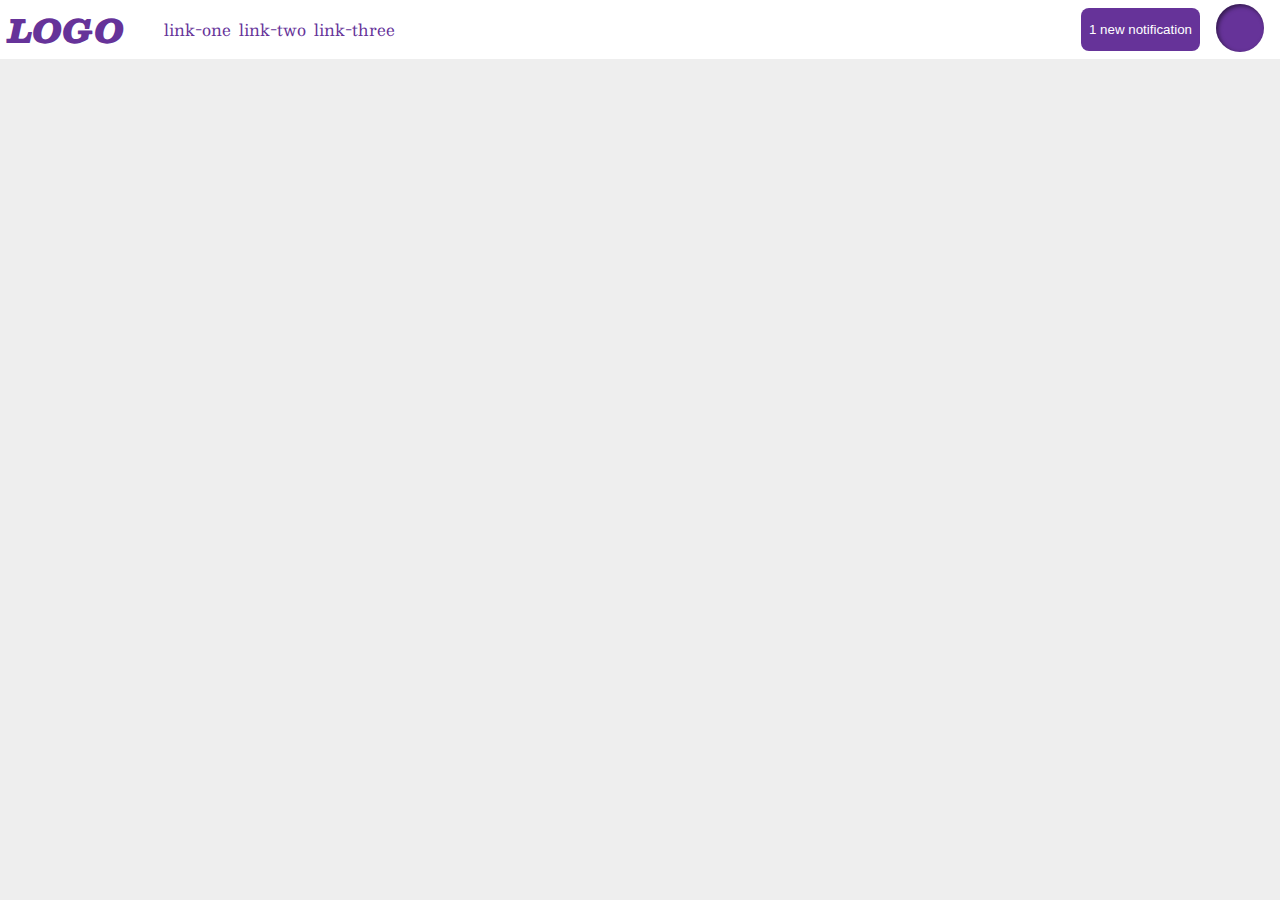
<file: foundations/flex/03-flex-header-2/index.html>
<!DOCTYPE html>
<html lang="en">
  <head>
    <meta charset="UTF-8">
    <meta http-equiv="X-UA-Compatible" content="IE=edge">
    <meta name="viewport" content="width=device-width, initial-scale=1.0">
    <title>Flex Header 2</title>
    <link rel="stylesheet" href="style.css">
  </head>
  <body>
    <div class='container'> 
      <div class="header">
        <div class="logo">
          LOGO
        </div>
        <ul class="links">
          <li><a href="https://google.com">link-one</a></li>
          <li><a href="https://google.com">link-two</a></li>
          <li><a href="https://google.com">link-three</a></li>
        </ul>
      </div>
      <div class='notification'>
          <button class="notifications">1 new notification</button>
          <div class="profile-image"></div>
      </div>
    </div>
  </body>
</html>
</file>
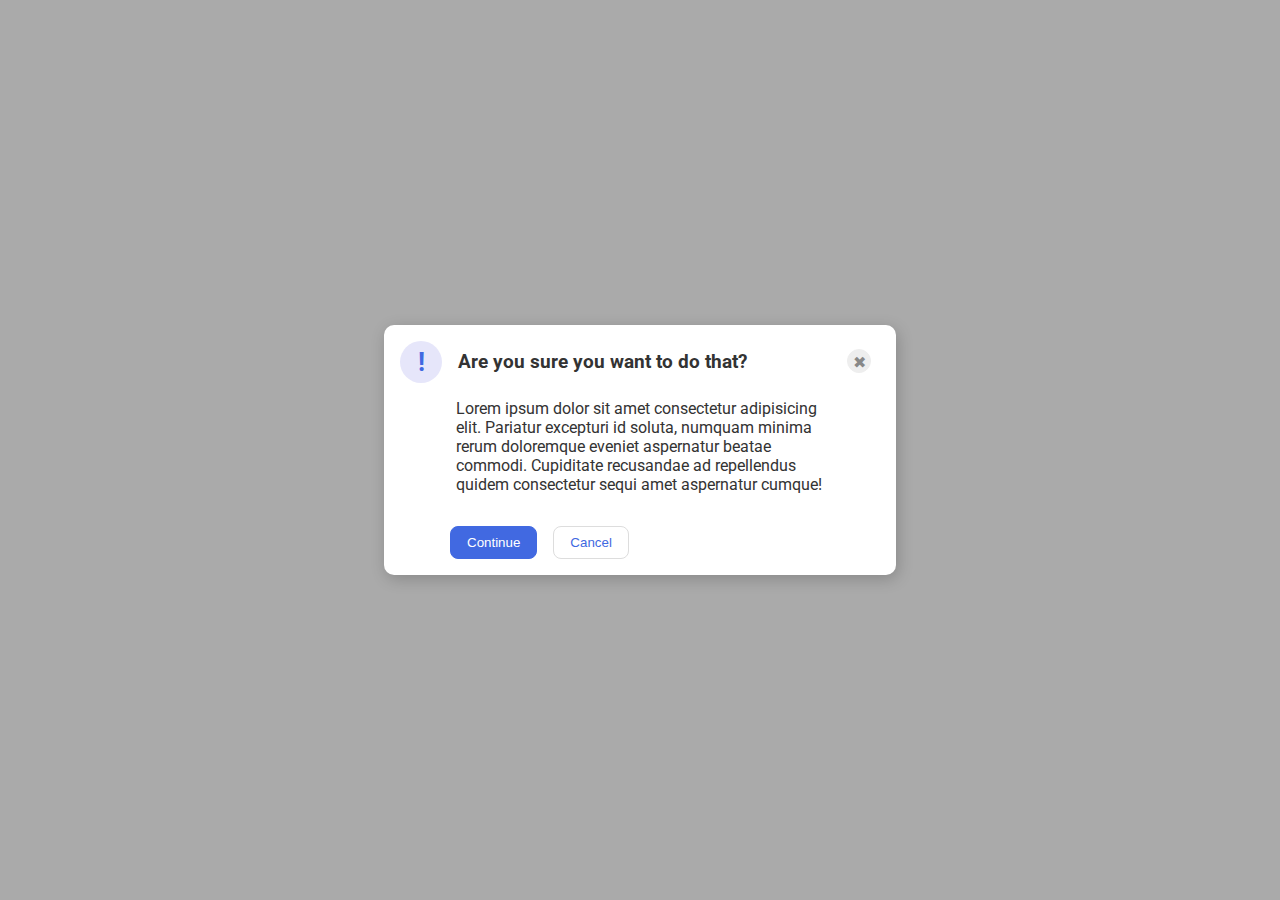
<file: foundations/flex/05-flex-modal/index.html>
<!DOCTYPE html>
<html lang="en">
  <head>
    <meta charset="UTF-8" />
    <meta http-equiv="X-UA-Compatible" content="IE=edge" />
    <meta name="viewport" content="width=device-width, initial-scale=1.0" />
    <link rel="stylesheet" href="style.css" />
    <title>Modal</title>
  </head>
  <body>
    <div class="modal">
      <div class="container-one">
        <div class="icon">!</div>
        <div class="header">Are you sure you want to do that?</div>
        <button class="close-button">✖</button>
      </div>
      <div class="text">
        Lorem ipsum dolor sit amet consectetur adipisicing elit. Pariatur
        excepturi id soluta, numquam minima rerum doloremque eveniet aspernatur
        beatae commodi. Cupiditate recusandae ad repellendus quidem consectetur
        sequi amet aspernatur cumque!
      </div>
      <div class="buttons">
        <button class="continue">Continue</button>
        <button class="cancel">Cancel</button>
      </div>
    </div>
  </body>
</html>
</file>
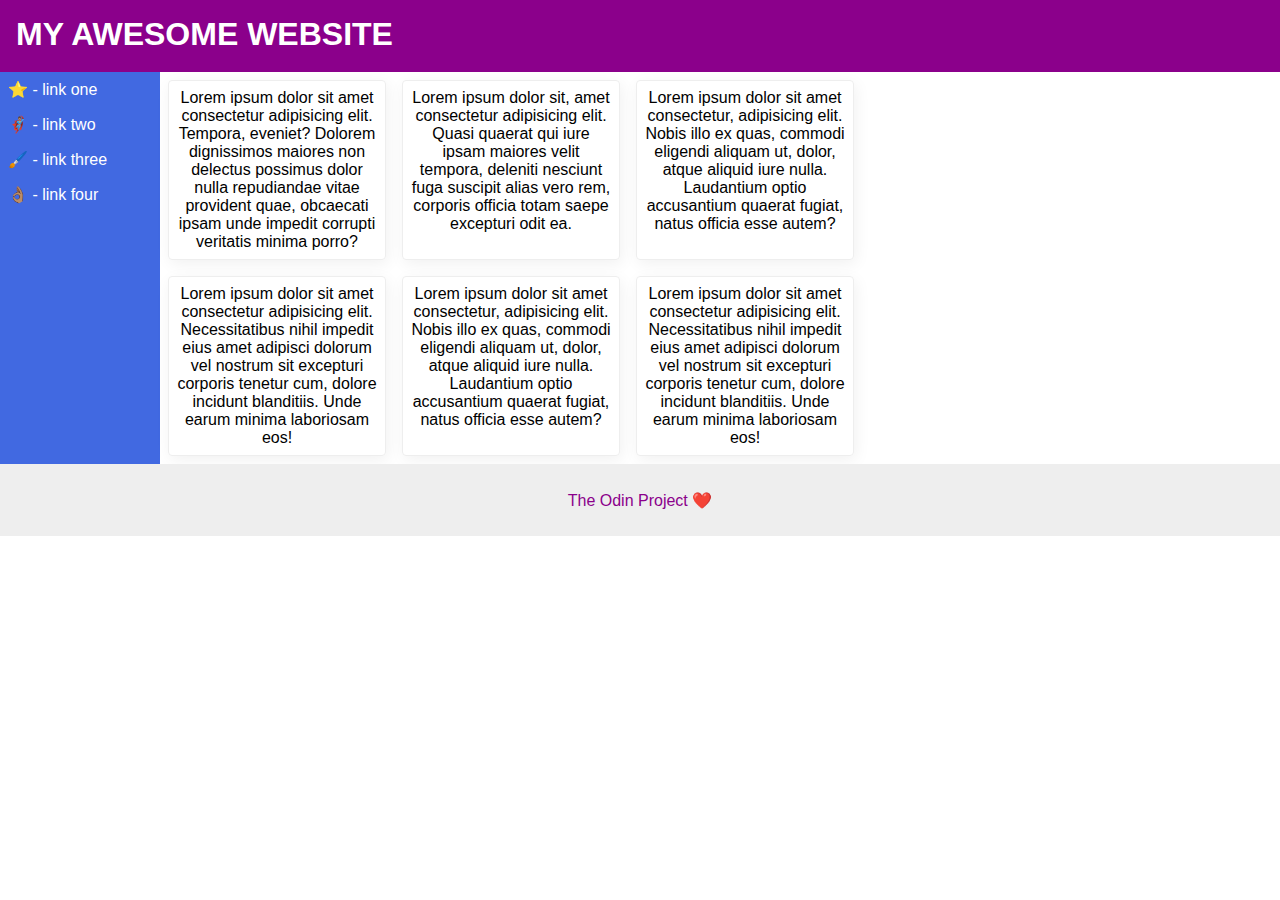
<file: foundations/flex/07-flex-layout-2/index.html>
<!DOCTYPE html>
<html lang="en">
  <head>
    <meta charset="UTF-8" />
    <meta http-equiv="X-UA-Compatible" content="IE=edge" />
    <meta name="viewport" content="width=device-width, initial-scale=1.0" />
    <title>The Holy Grail</title>
    <link rel="stylesheet" href="style.css" />
  </head>
  <body>
    <div class="header">
      <h1>MY AWESOME WEBSITE</h1>
    </div>
    <div class="main-content">
      <div class="sidebar">
        <ul>
          <li><a href="#">⭐ - link one</a></li>
          <li><a href="#">🦸🏽‍♂️ - link two</a></li>
          <li><a href="#">🖌️ - link three</a></li>
          <li><a href="#">👌🏽 - link four</a></li>
        </ul>
      </div>
      <div class="card-container">
        <div class="top-three">
          <div class="card">
            Lorem ipsum dolor sit amet consectetur adipisicing elit. Tempora,
            eveniet? Dolorem dignissimos maiores non delectus possimus dolor
            nulla repudiandae vitae provident quae, obcaecati ipsam unde impedit
            corrupti veritatis minima porro?
          </div>
          <div class="card">
            Lorem ipsum dolor sit, amet consectetur adipisicing elit. Quasi
            quaerat qui iure ipsam maiores velit tempora, deleniti nesciunt fuga
            suscipit alias vero rem, corporis officia totam saepe excepturi odit
            ea.
          </div>
          <div class="card">
            Lorem ipsum dolor sit amet consectetur, adipisicing elit. Nobis illo
            ex quas, commodi eligendi aliquam ut, dolor, atque aliquid iure
            nulla. Laudantium optio accusantium quaerat fugiat, natus officia
            esse autem?
          </div>
        </div>
        <div class="bottom-three">
          <div class="card">
            Lorem ipsum dolor sit amet consectetur adipisicing elit.
            Necessitatibus nihil impedit eius amet adipisci dolorum vel nostrum
            sit excepturi corporis tenetur cum, dolore incidunt blanditiis. Unde
            earum minima laboriosam eos!
          </div>
          <div class="card">
            Lorem ipsum dolor sit amet consectetur, adipisicing elit. Nobis illo
            ex quas, commodi eligendi aliquam ut, dolor, atque aliquid iure
            nulla. Laudantium optio accusantium quaerat fugiat, natus officia
            esse autem?
          </div>
          <div class="card">
            Lorem ipsum dolor sit amet consectetur adipisicing elit.
            Necessitatibus nihil impedit eius amet adipisci dolorum vel nostrum
            sit excepturi corporis tenetur cum, dolore incidunt blanditiis. Unde
            earum minima laboriosam eos!
          </div>
        </div>
      </div>
    </div>

    <div class="footer">The Odin Project ❤️</div>
  </body>
</html>
</file>
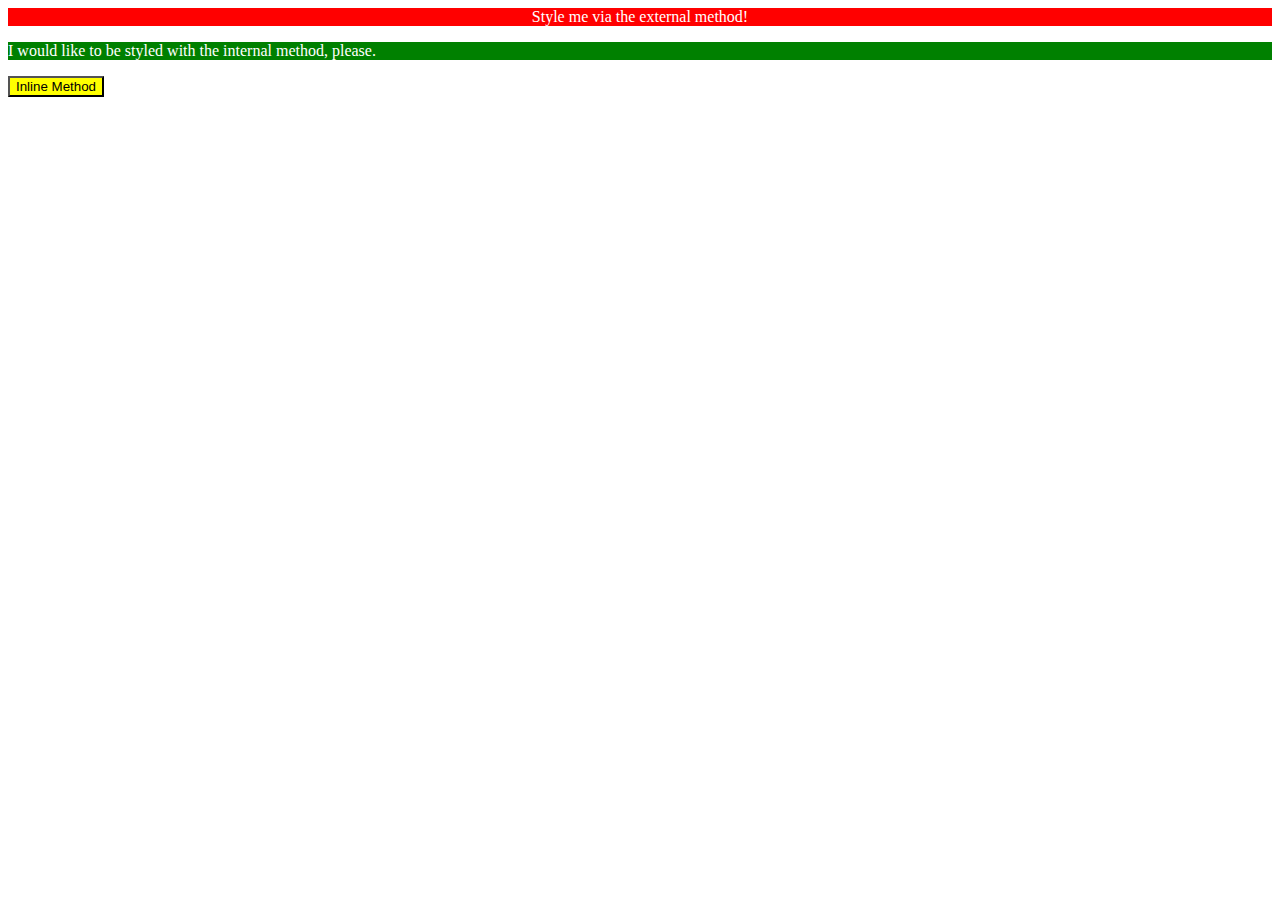
<file: foundations/intro-to-css/01-css-methods/index.html>
<!DOCTYPE html>
<html lang="en">
  <head>
    <meta charset="UTF-8">
    <meta http-equiv="X-UA-Compatible" content="IE=edge">
    <meta name="viewport" content="width=device-width, initial-scale=1.0">
    <link rel="stylesheet" href="styles.css">
    <style>
      p {
        background-color: green;
        color: white;
      }
    </style>
    <title>Methods for Adding CSS</title>
  </head>
  <body>
    <div>Style me via the external method!</div>
    <p>I would like to be styled with the internal method, please.</p>
    <button style="background-color: yellow;">Inline Method</button>
  </body>
</html>
</file>
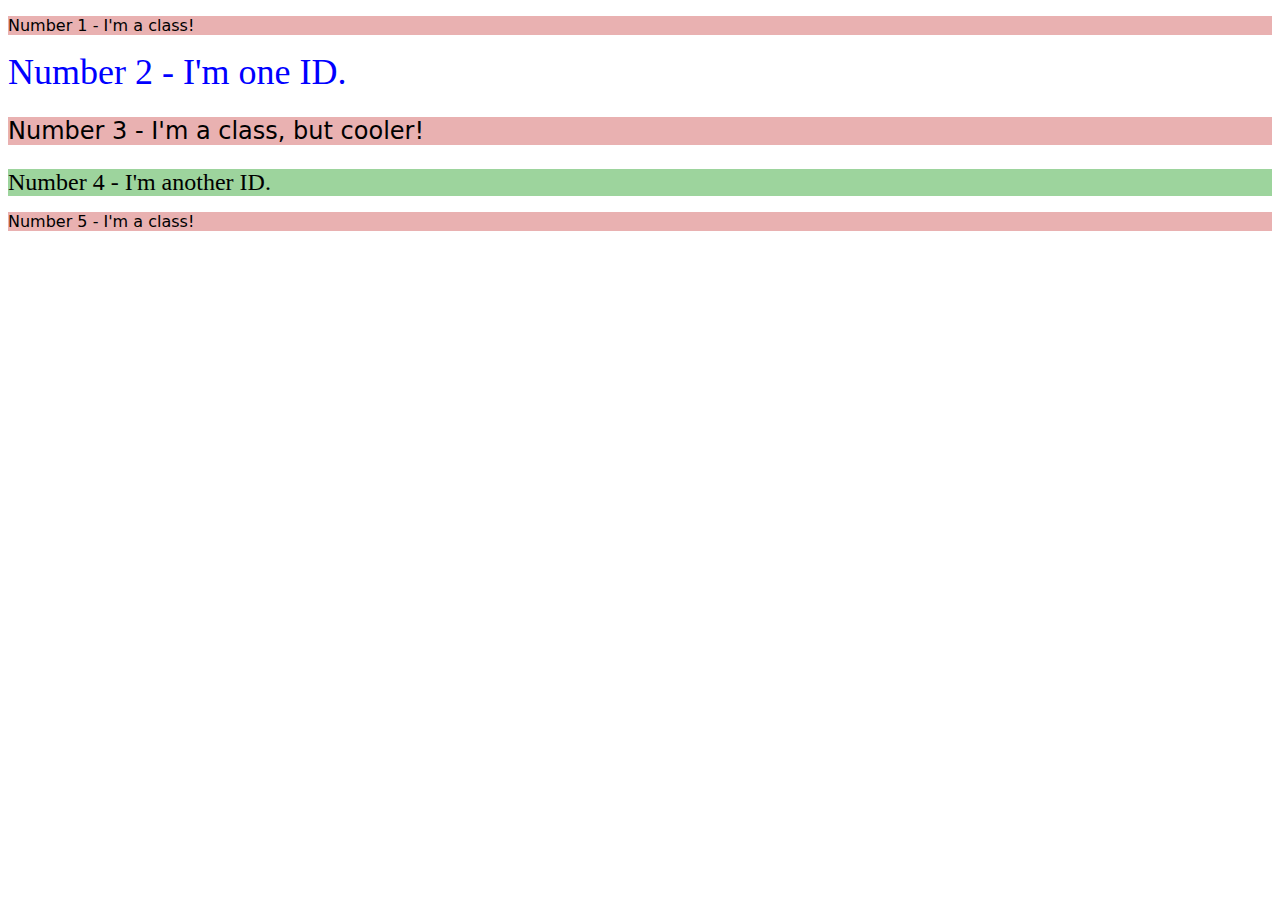
<file: foundations/intro-to-css/02-class-id-selectors/index.html>
<!DOCTYPE html>
<html lang="en">
  <head>
    <meta charset="UTF-8">
    <meta http-equiv="X-UA-Compatible" content="IE=edge">
    <meta name="viewport" content="width=device-width, initial-scale=1.0">
    <title>Class and ID Selectors</title>
    <link rel="stylesheet" href="style.css">
  </head>
  <body>
    <p class="red-bg">Number 1 - I'm a class!</p>
    <div class="second">Number 2 - I'm one ID.</div>
    <p class="red-bg big-font">Number 3 - I'm a class, but cooler!</p>
    <div class="fourth">Number 4 - I'm another ID.</div>
    <p class="red-bg">Number 5 - I'm a class!</p>
  </body>
</html>
</file>
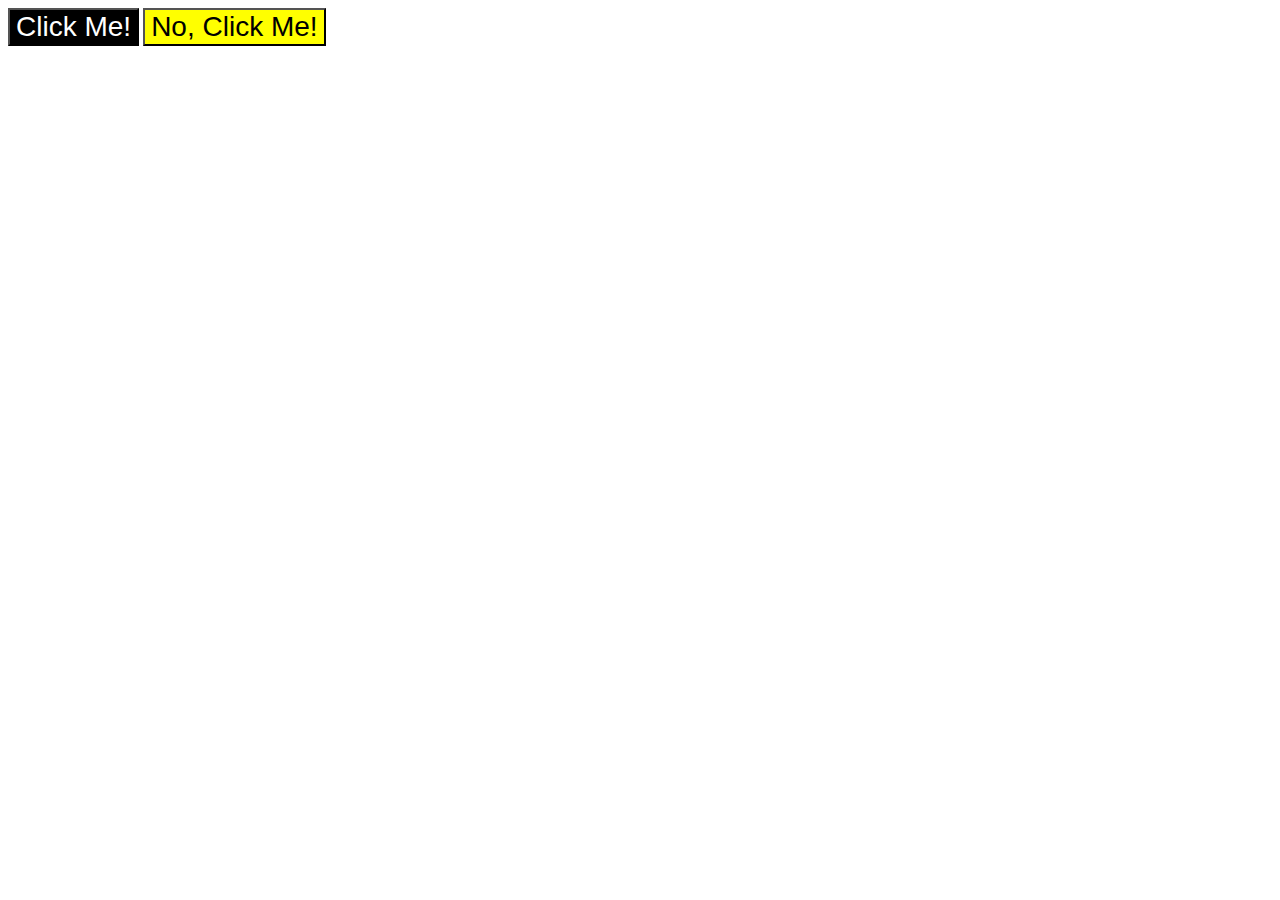
<file: foundations/intro-to-css/03-grouping-selectors/index.html>
<!DOCTYPE html>
<html lang="en">
  <head>
    <meta charset="UTF-8">
    <meta http-equiv="X-UA-Compatible" content="IE=edge">
    <meta name="viewport" content="width=device-width, initial-scale=1.0">
    <title>Grouping Selectors</title>
    <link rel="stylesheet" href="style.css">
  </head>
  <body>
    <button class="one">Click Me!</button>
    <button class="two">No, Click Me!</button>
  </body>
</html>
</file>
<file: foundations/flex/03-flex-header-2/style.css>
/* this is some magical font-importing.  
you'll learn about it later. */
@import url('https://fonts.googleapis.com/css2?family=Besley:ital,wght@0,400;1,900&display=swap');

body {
  margin: 0;
  background: #eee;
  font-family: Besley, serif;
}

.header {
  background: white;
}

.profile-image {
  background: rebeccapurple;
  box-shadow: inset 2px 2px 4px rgba(0,0,0,.5);
  border-radius: 50%;
  width: 48px;
  height: 48px;
}

.logo {
  color: rebeccapurple;
  font-size: 32px;
  font-weight: 900;
  font-style: italic;
  margin-left: 8px;
}

button {
  border: none;
  border-radius: 8px;
  background: rebeccapurple;
  color: white;
  padding: 8px 24px;
}

a {
  /* this removes the line under our links */
  text-decoration: none;
  color: rebeccapurple;
  margin-right: 8px;
}

ul {
  list-style-type: none;
}

.container {
  background-color: white;
  display: flex;
  flex-wrap: wrap;
}

.header {
  display: flex;
  align-items: center;
}

.links {
  display: flex;
  flex: 1;
}

.notification {
  background-color: white;
  display: flex;
  margin-left: auto;
}
.notifications {
  padding: 8px;
  margin: 8px 16px;

}
.profile-image {
  margin-right: 16px;
  margin-top: 4px;
}
</file>
<file: foundations/flex/05-flex-modal/style.css>
@import url("https://fonts.googleapis.com/css2?family=Roboto:wght@400;700&display=swap");

html,
body {
  height: 100%;
}

body {
  font-family: Roboto, sans-serif;
  margin: 0;
  background: #aaa;
  color: #333;
  /* I'll give you this one for free lol */
  display: flex;
  align-items: center;
  justify-content: center;
}

.modal {
  background: white;
  width: 480px;
  border-radius: 10px;
  box-shadow: 2px 4px 16px rgba(0, 0, 0, 0.2);
  padding: 16px;
}
.container-one {
  display: flex;
  display: flex;
}

.header {
  font-weight: bold;
  font-size: 1.2rem;
  display: flex;
  align-items: center;
  padding-left: 16px;
}
.icon {
  color: royalblue;
  font-size: 26px;
  font-weight: 700;
  background: lavender;
  width: 42px;
  height: 42px;
  border-radius: 50%;
  display: flex;
  align-items: center;
  justify-content: center;
}

.close-button {
  background: #eee;
  border-radius: 50%;
  color: #888;
  font-weight: 400;
  font-size: 16px;
  height: 24px;
  width: 24px;
  display: flex;
  align-items: end;
  justify-content: center;
  border: 1px solid #eee;
  padding: 0;
  margin-top: 8px;
  margin-left: 100px;
}

.text {
  padding: 16px;
  line-height: 1.2;
  display: flex;
  justify-content: center;
  margin-left: 40px;
  margin-right: 20px;
}

.buttons {
  display: flex;
  gap: 16px;
  margin-left: 50px;
  margin-top: 16px;
}

button {
  cursor: pointer;
  padding: 8px 16px;
  border-radius: 8px;
}

button.continue {
  background: royalblue;
  border: 1px solid royalblue;
  color: white;
}

button.cancel {
  background: white;
  border: 1px solid #ddd;
  color: royalblue;
}
</file>
<file: foundations/flex/07-flex-layout-2/style.css>
/* Global Styles */
body {
  display: flex;
  flex-direction: column;
  font-family: -apple-system, BlinkMacSystemFont, "Segoe UI", Roboto, Oxygen,
    Ubuntu, Cantarell, "Open Sans", "Helvetica Neue", sans-serif;
  margin: 0;
  min-height: 100vh;
}
/* Header Styles */
.header {
  height: 72px;
  background: darkmagenta;
  color: white;
}
h1 {
  margin: 0;
  padding: 16px;
  font-size: 32px;
  font-weight: 900;
}
/* Main Content Styles */
.main-content {
  display: flex;
  flex-direction: row;
}
/* Main Content - Side Bar */
.sidebar {
  display: flex;
  flex-direction: column;
  width: 10rem;
  background: royalblue;
  box-sizing: border-box;
}
ul {
  list-style: none;
  padding: 0;
  margin: 0;
}
li {
  padding: 8px;
}
a {
  color: white;
  text-decoration: none;
}
/* Main Content - Cards */
.card-container {
  display: flex;
  flex-direction: column;
  align-items: center;
}
.top-three {
  display: flex;
  flex-direction: row;
  justify-content: space-evenly;
}
.bottom-three {
  display: flex;
  flex-direction: row;
  justify-content: space-evenly;
}
.card {
  height: auto;
  width: 200px;
  border: 1px solid #eee;
  box-shadow: 2px 4px 16px rgba(0, 0, 0, 0.06);
  border-radius: 4px;
  text-align: center;
  padding: 8px;
  margin: 8px;
}
/* Footer Styles */
.footer {
  display: flex;
  align-items: center;
  justify-content: center;
  height: 72px;
  background: #eee;
  color: darkmagenta;
}
</file>
<file: foundations/intro-to-css/01-css-methods/styles.css>
div {
    background-color: red;
    color: white;
    text-align: center;
}
</file>
<file: foundations/intro-to-css/02-class-id-selectors/style.css>
.red-bg {
    background-color: rgb(233, 177, 177);
    font-family: Verdana, 'DejaVu Sans', sans-serif;
}
.big-font {
    font-size: 24px;
}
.second {
    color: blue;
    font-size: 36px;
}
.fourth {
    background-color: rgb(157, 212, 157);
    font-size: 24px;
}
</file>
<file: foundations/intro-to-css/03-grouping-selectors/style.css>
button {
    font-family: Helvetica, 'Times New Roman', serif;
    font-size: 28px;
}
.one {
    background-color: black;
    color: white;
}
.two {
    background-color: yellow;
}
</file>
